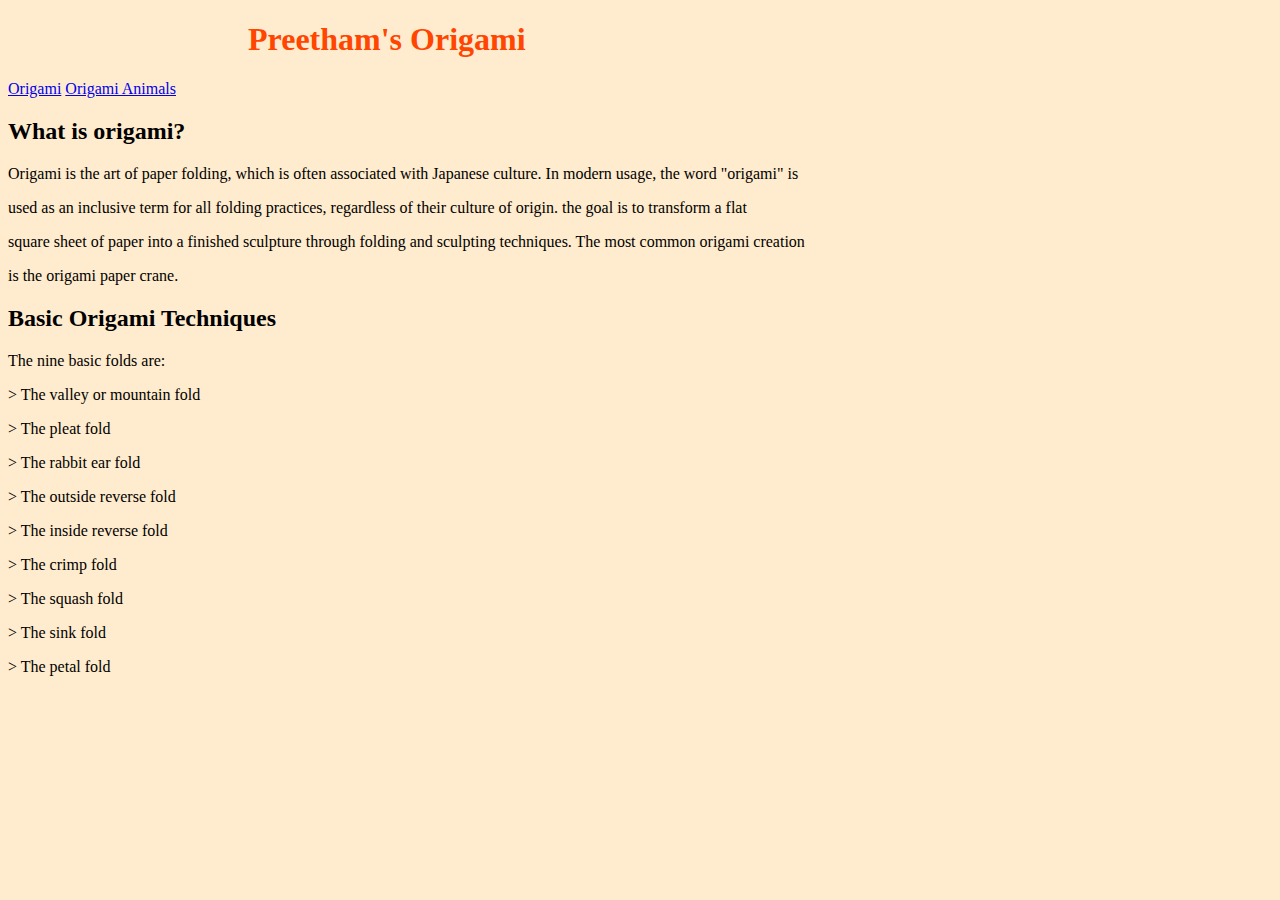
<file: index.html>
<!DOCTYPE html>
<html>
    <head>
        <title>Origami Website Part - 2</title>
        <link rel = "stylesheet" 
              type = "text/css" 
              href = "style.css"/>
    </head>

        <body>
            <div class="header">
                <h1>Preetham's Origami</h1>
                <a href = "origami.html">Origami</a>
                <a href = "oa.html">Origami Animals</a>
            </div>
        
            <h2>What is origami?</h2>
            <p>
                Origami is the art of paper folding, which is often associated with Japanese culture. In modern usage, the word "origami" is
            </p>
            <p>    
                used as an inclusive term for all folding practices, regardless of their culture of origin. the goal is to transform a flat 
            </p>
            <p>
                square sheet of paper into a finished sculpture through folding and sculpting techniques. The most common origami creation  
                </p> 
            <p>
                is the origami paper crane.
                </p>
            
      
            <h2>Basic Origami Techniques</h2>
            <p>The nine basic folds are: </p>
            <p> > The valley or mountain fold</p>
            <p> > The pleat fold</p>
            <p> > The rabbit ear fold</p>
            <p> > The outside reverse fold</p>
            <p> > The inside reverse fold</p>
            <p> > The crimp fold</p>
            <p> > The squash fold</p>
            <p> > The sink fold</p>
            <p> > The petal fold</p>
            
        </body>
    </html>
</file>
<file: style.css>
h1{
    color:orangered;
    justify-content: space-evenly;
    align-self: center;
    padding-left: 240px;
}
   body{
   background-color: blanchedalmond;
}
</file>
